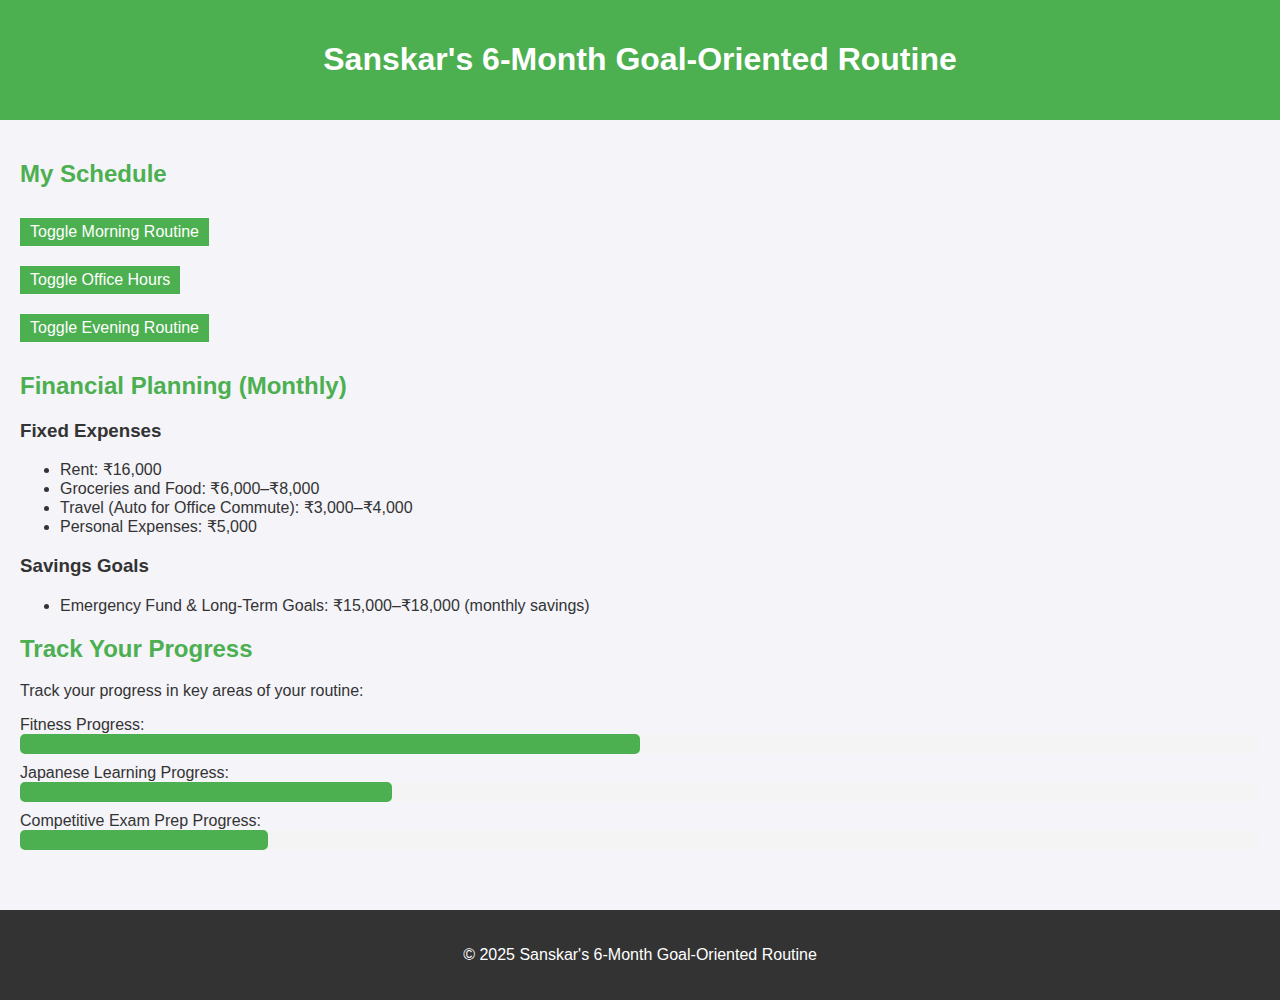
<file: Index.html>
<!DOCTYPE html>
<html lang="en">
<head>
    <meta charset="UTF-8">
    <meta name="viewport" content="width=device-width, initial-scale=1.0">
    <title>Sanskar's 6-Month Goal-Oriented Routine</title>
    <style>
        body {
            font-family: Arial, sans-serif;
            margin: 0;
            padding: 0;
            background-color: #f4f4f9;
            color: #333;
        }
        header {
            background-color: #4CAF50;
            color: white;
            padding: 20px;
            text-align: center;
        }
        section {
            padding: 20px;
        }
        h2 {
            color: #4CAF50;
        }
        .content {
            margin-bottom: 40px;
        }
        .section-title {
            font-weight: bold;
            margin-top: 20px;
        }
        .toggle-btn {
            background-color: #4CAF50;
            color: white;
            border: none;
            padding: 5px 10px;
            cursor: pointer;
            margin: 10px 0;
            font-size: 16px;
        }
        .toggle-btn:hover {
            background-color: #45a049;
        }
        .hidden {
            display: none;
        }
        .footer {
            text-align: center;
            padding: 20px;
            background-color: #333;
            color: white;
        }
        .goal-progress {
            margin-top: 10px;
        }
        .progress-bar {
            width: 100%;
            background-color: #f4f4f4;
            border-radius: 5px;
        }
        .progress {
            height: 20px;
            border-radius: 5px;
            background-color: #4CAF50;
            width: 0;
        }
        @media (max-width: 768px) {
            .content {
                padding: 15px;
            }
        }
    </style>
</head>
<body>

    <header>
        <h1>Sanskar's 6-Month Goal-Oriented Routine</h1>
    </header>

    <section class="content">
        <h2>My Schedule</h2>

        <!-- Morning Routine -->
        <div>
            <button class="toggle-btn" onclick="toggleVisibility('morning')">Toggle Morning Routine</button>
            <div id="morning" class="hidden">
                <h3>Morning Routine (6:00 AM – 9:00 AM)</h3>
                <ul>
                    <li><strong>Wake Up and Hydrate (6:00–6:10 AM):</strong> Start the day with a glass of water and light stretches.</li>
                    <li><strong>Japanese Learning (6:10–7:00 AM):</strong> Focus on vocabulary, grammar, or listening using apps and textbooks.</li>
                    <li><strong>Breakfast and Cooking Prep (7:00–8:00 AM):</strong> Prepare a nutritious breakfast and lunch for work if needed.</li>
                    <li><strong>Personal Development or Light Reading (8:00–8:30 AM):</strong> Read a book or listen to a podcast for growth.</li>
                    <li><strong>Get Ready for Work (8:30–9:00 AM):</strong> Prepare for the workday.</li>
                    <li><strong>Commute to Office (9:00–10:00 AM):</strong> Relax or listen to educational content while commuting.</li>
                </ul>
            </div>
        </div>

        <!-- Office Hours -->
        <div>
            <button class="toggle-btn" onclick="toggleVisibility('office')">Toggle Office Hours</button>
            <div id="office" class="hidden">
                <h3>Office Hours (10:00 AM – 6:00 PM)</h3>
                <ul>
                    <li><strong>Morning Focus (10:00 AM–1:00 PM):</strong> Work on high-priority tasks.</li>
                    <li><strong>Lunch Break (1:00–1:45 PM):</strong> Enjoy a healthy, light meal to recharge.</li>
                    <li><strong>Afternoon Work (2:00–6:00 PM):</strong> Meetings, client interactions, and routine tasks.</li>
                </ul>
            </div>
        </div>

        <!-- Evening Routine -->
        <div>
            <button class="toggle-btn" onclick="toggleVisibility('evening')">Toggle Evening Routine</button>
            <div id="evening" class="hidden">
                <h3>Evening Routine (6:00 PM – 10:30 PM)</h3>
                <ul>
                    <li><strong>Gym Workout (6:00–7:00 PM):</strong> Focus on strength training or cardio.</li>
                    <li><strong>Commute Home and Refresh (7:00–7:30 PM):</strong> Travel back home and freshen up.</li>
                    <li><strong>Dinner Prep and Eating (7:30–8:15 PM):</strong> Cook and enjoy a balanced meal.</li>
                    <li><strong>Competitive Exam Preparation (8:15–9:15 PM):</strong> Focus on structured study for exams.</li>
                    <li><strong>Japanese Listening Practice (9:15–9:45 PM):</strong> Watch Japanese shows or practice listening skills.</li>
                    <li><strong>Wind Down and Reflection (9:45–10:15 PM):</strong> Journal, engage in mindfulness or gratitude meditation.</li>
                    <li><strong>Bedtime Prep (10:15–10:30 PM):</strong> Get ready for bed.</li>
                    <li><strong>Sleep (10:30 PM):</strong> Aim for 7.5+ hours of quality sleep.</li>
                </ul>
            </div>
        </div>

        <!-- Financial Planning -->
        <h2>Financial Planning (Monthly)</h2>
        <div>
            <h3>Fixed Expenses</h3>
            <ul>
                <li>Rent: ₹16,000</li>
                <li>Groceries and Food: ₹6,000–₹8,000</li>
                <li>Travel (Auto for Office Commute): ₹3,000–₹4,000</li>
                <li>Personal Expenses: ₹5,000</li>
            </ul>
            <h3>Savings Goals</h3>
            <ul>
                <li>Emergency Fund & Long-Term Goals: ₹15,000–₹18,000 (monthly savings)</li>
            </ul>
        </div>

        <!-- Goal Progress -->
        <h2>Track Your Progress</h2>
        <div>
            <p>Track your progress in key areas of your routine:</p>
            <div class="goal-progress">
                <label for="fitness-progress">Fitness Progress:</label>
                <div class="progress-bar">
                    <div id="fitness-progress" class="progress" style="width: 50%"></div>
                </div>
            </div>
            <div class="goal-progress">
                <label for="japanese-progress">Japanese Learning Progress:</label>
                <div class="progress-bar">
                    <div id="japanese-progress" class="progress" style="width: 30%"></div>
                </div>
            </div>
            <div class="goal-progress">
                <label for="exam-progress">Competitive Exam Prep Progress:</label>
                <div class="progress-bar">
                    <div id="exam-progress" class="progress" style="width: 20%"></div>
                </div>
            </div>
        </div>

    </section>

    <footer class="footer">
        <p>&copy; 2025 Sanskar's 6-Month Goal-Oriented Routine</p>
    </footer>

    <script>
        // Function to toggle the visibility of sections
        function toggleVisibility(section) {
            var element = document.getElementById(section);
            if (element.classList.contains('hidden')) {
                element.classList.remove('hidden');
            } else {
                element.classList.add('hidden');
            }
        }
    </script>

</body>
</html>
</file>
